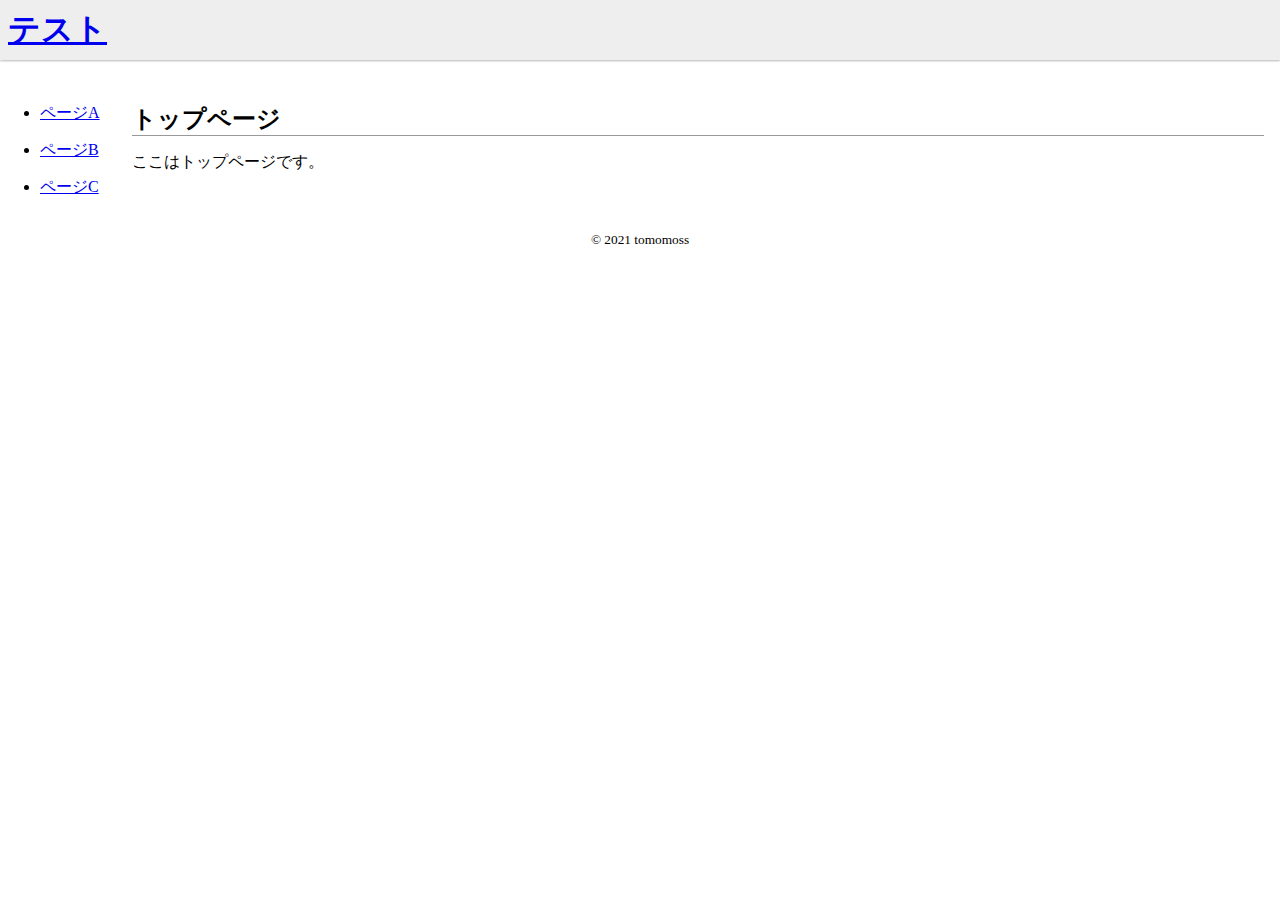
<file: index.html>
<!DOCTYPE html>
<html lang="ja">

<head>
    <meta charset="UTF-8">
    <meta content="width=device-width, initial-scale=1.0" name="viewport">
    <title>トップページ - テスト</title>
    <link href="./style/common.css" rel="stylesheet">
    <script src="./script/main.js"></script>
</head>

<body>
  <header>
    <h1>
      <a href="./">テスト</a>
    </h1>
  </header>
  <div id="wrapper">
    <nav>
      <ul>
        <li>
          <a href="./page-a.html">ページA</a>
        </li>
        <li>
          <a href="./page-b.html">ページB</a>
        </li>
        <li>
          <a href="./page-c.html">ページC</a>
        </li>
      </ul>
    </nav>
    <main>
      <h2>トップページ</h2>
      <p>ここはトップページです。</p>
    </main>  
  </div>
  <footer>
    <p>
      <small>&copy; 2021 tomomoss</small>
    </p>
  </footer>
</body>

</html>
</file>
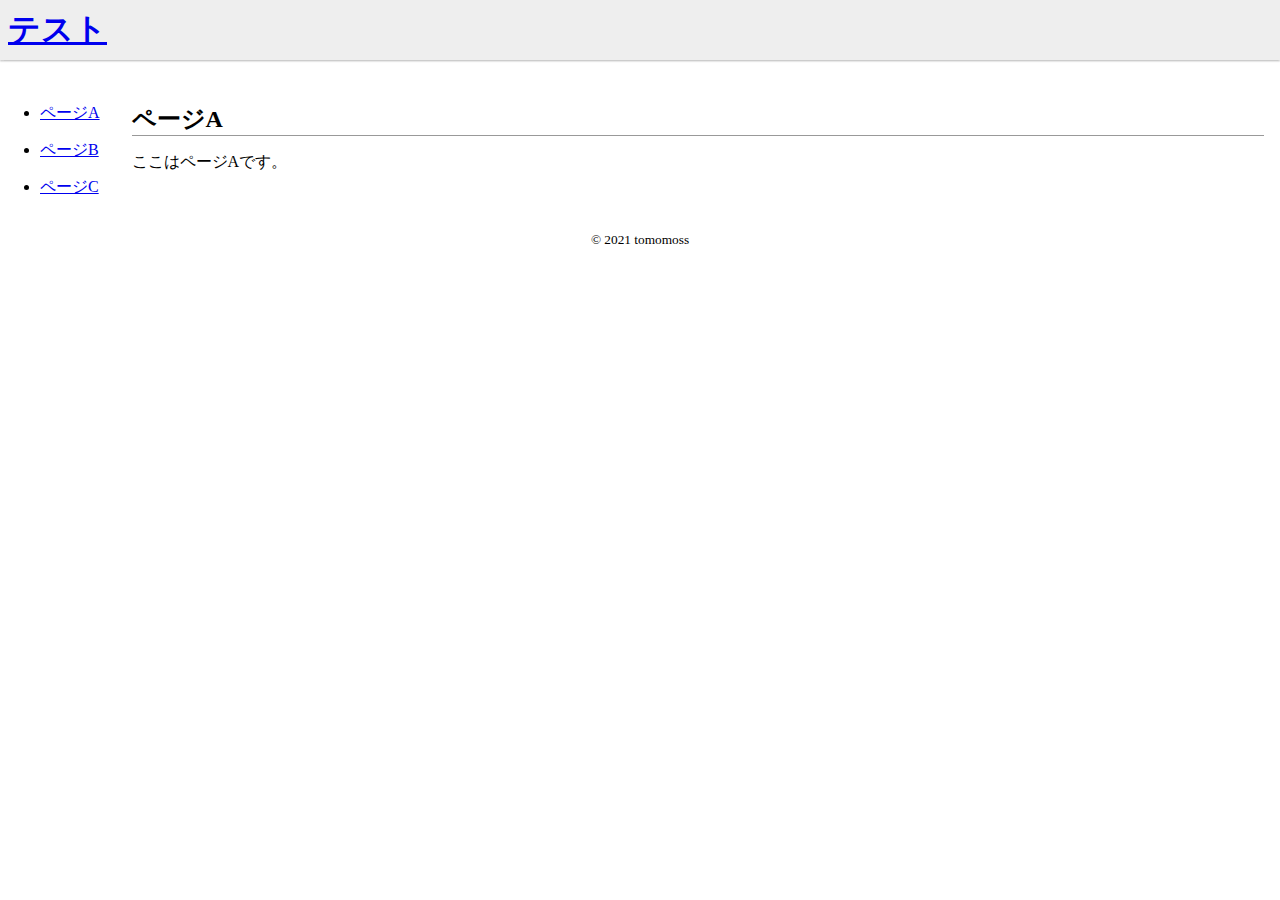
<file: page-a.html>
<!DOCTYPE html>
<html lang="ja">

<head>
    <meta charset="UTF-8">
    <meta content="width=device-width, initial-scale=1.0" name="viewport">
    <title>ページA - テスト</title>
    <link href="./style/common.css" rel="stylesheet">
    <script src="./script/main.js"></script>
</head>

<body>
  <header>
    <h1>
      <a href="./">テスト</a>
    </h1>
  </header>
  <div id="wrapper">
    <nav>
      <ul>
        <li>
          <a href="./page-a.html">ページA</a>
        </li>
        <li>
          <a href="./page-b.html">ページB</a>
        </li>
        <li>
          <a href="./page-c.html">ページC</a>
        </li>
      </ul>
    </nav>
    <main>
      <h2>ページA</h2>
      <p>ここはページAです。</p>
    </main>  
  </div>
  <footer>
    <p>
      <small>&copy; 2021 tomomoss</small>
    </p>
  </footer>
</body>

</html>
</file>
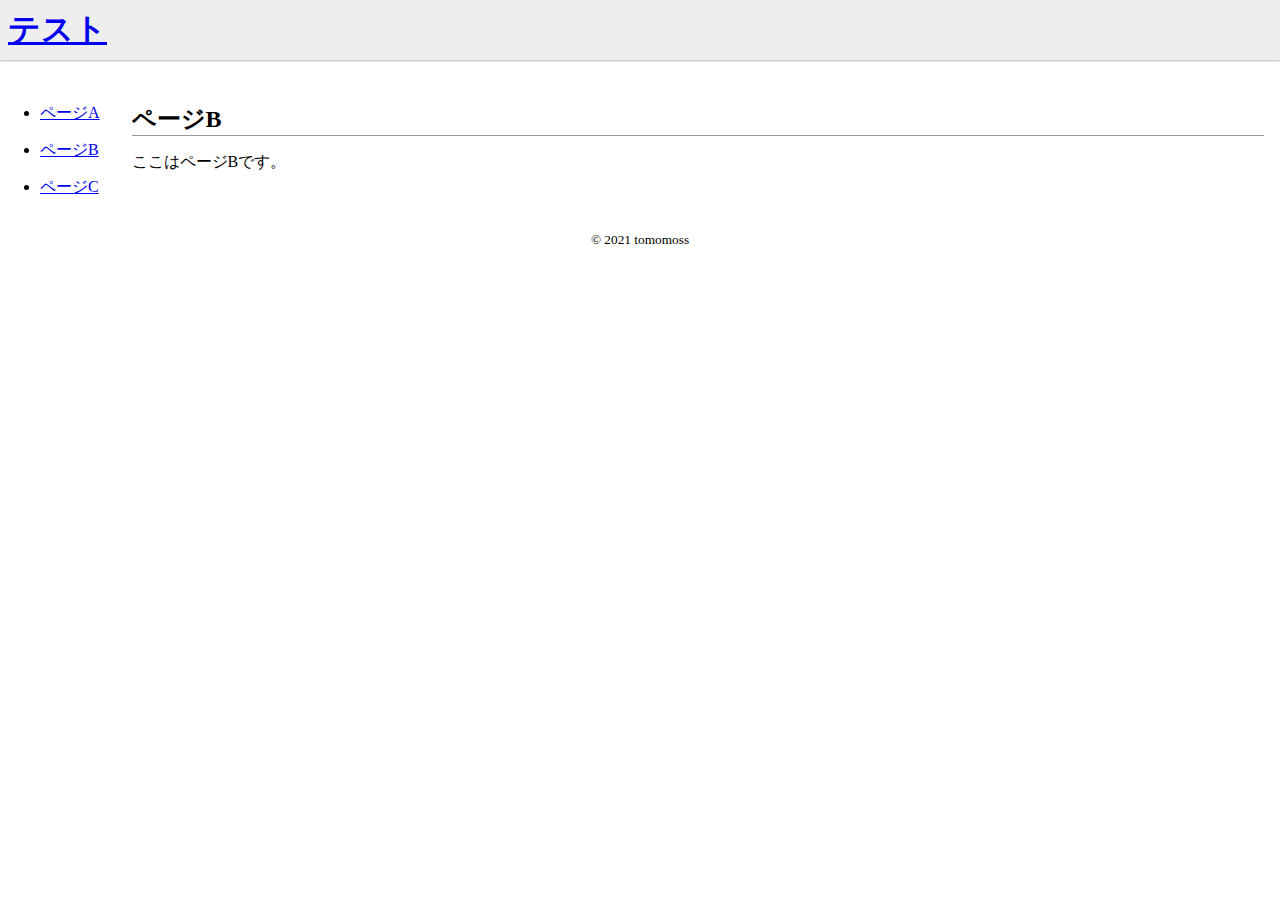
<file: page-b.html>
<!DOCTYPE html>
<html lang="ja">

<head>
    <meta charset="UTF-8">
    <meta content="width=device-width, initial-scale=1.0" name="viewport">
    <title>ページB - テスト</title>
    <link href="./style/common.css" rel="stylesheet">
    <script src="./script/main.js"></script>
</head>

<body>
  <header>
    <h1>
      <a href="./">テスト</a>
    </h1>
  </header>
  <div id="wrapper">
    <nav>
      <ul>
        <li>
          <a href="./page-a.html">ページA</a>
        </li>
        <li>
          <a href="./page-b.html">ページB</a>
        </li>
        <li>
          <a href="./page-c.html">ページC</a>
        </li>
      </ul>
    </nav>
    <main>
      <h2>ページB</h2>
      <p>ここはページBです。</p>
    </main>  
  </div>
  <footer>
    <p>
      <small>&copy; 2021 tomomoss</small>
    </p>
  </footer>
</body>

</html>
</file>
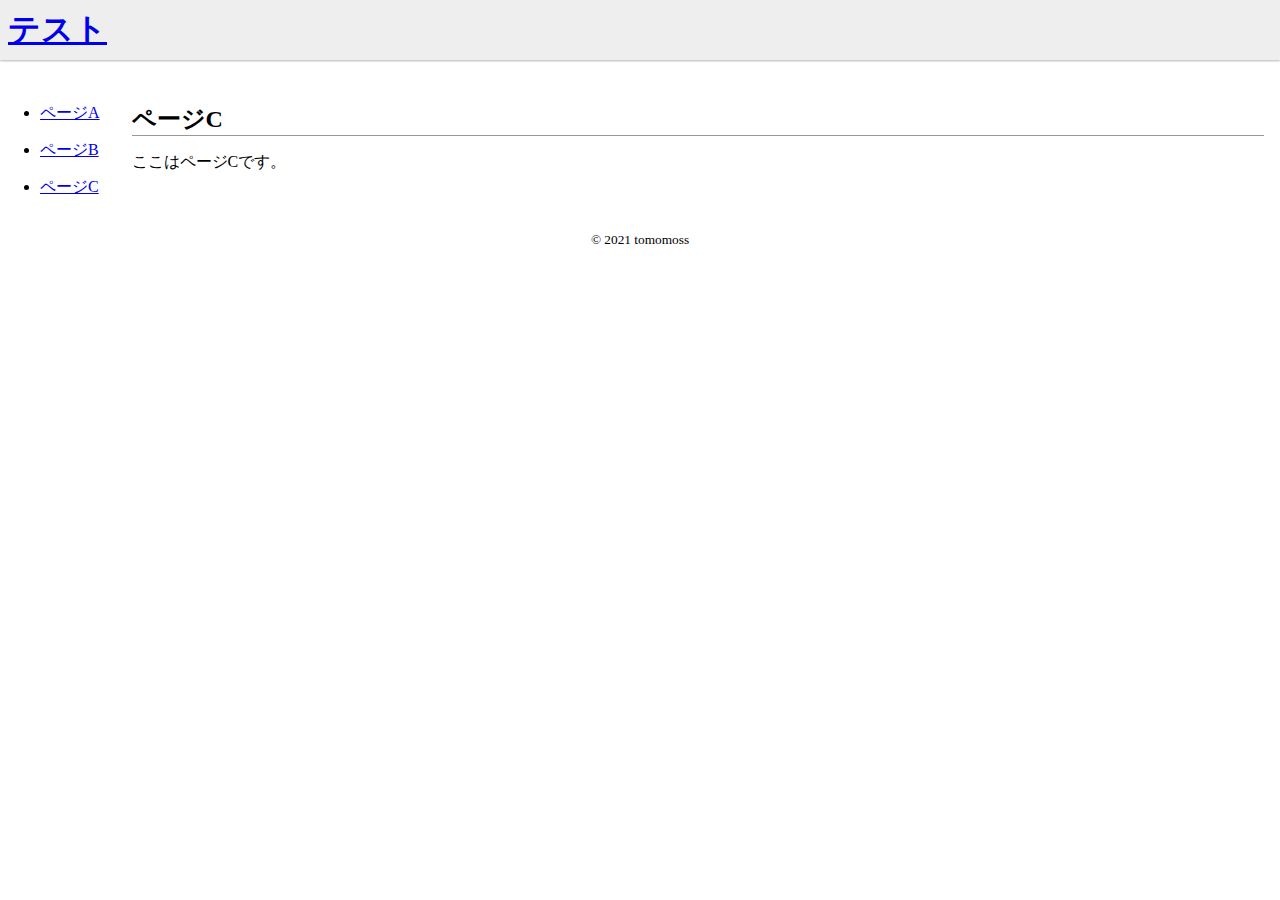
<file: page-c.html>
<!DOCTYPE html>
<html lang="ja">

<head>
    <meta charset="UTF-8">
    <meta content="width=device-width, initial-scale=1.0" name="viewport">
    <title>ページC - テスト</title>
    <link href="./style/common.css" rel="stylesheet">
    <script src="./script/main.js"></script>
</head>

<body>
  <header>
    <h1>
      <a href="./">テスト</a>
    </h1>
  </header>
  <div id="wrapper">
    <nav>
      <ul>
        <li>
          <a href="./page-a.html">ページA</a>
        </li>
        <li>
          <a href="./page-b.html">ページB</a>
        </li>
        <li>
          <a href="./page-c.html">ページC</a>
        </li>
      </ul>
    </nav>
    <main>
      <h2>ページC</h2>
      <p>ここはページCです。</p>
    </main>  
  </div>
  <footer>
    <p>
      <small>&copy; 2021 tomomoss</small>
    </p>
  </footer>
</body>

</html>
</file>
<file: style/common.css>
@charset "UTF-8";

body {
  margin: 0rem;
}
footer > p {
  text-align: center;
}
h1 {
  margin: 0rem;
  padding: 0.5rem;
}
h2 {
  border-bottom: 0.1rem solid rgb(153, 153, 153);
  margin: 1rem;
}
header {
  background: rgb(238, 238, 238);
  box-shadow: 0rem 0.1rem 0.1rem rgb(204, 204, 204);
  margin: 0rem 0rem 1.7rem;
}
li {
  margin: 0rem 0rem 1rem;
}
main {
  flex: 1 1 auto;
}
p {
  margin: 1rem;
}
ul {
  margin: 1rem 1rem 1rem 0rem;
}

#wrapper {
  display: flex;
}
</file>
